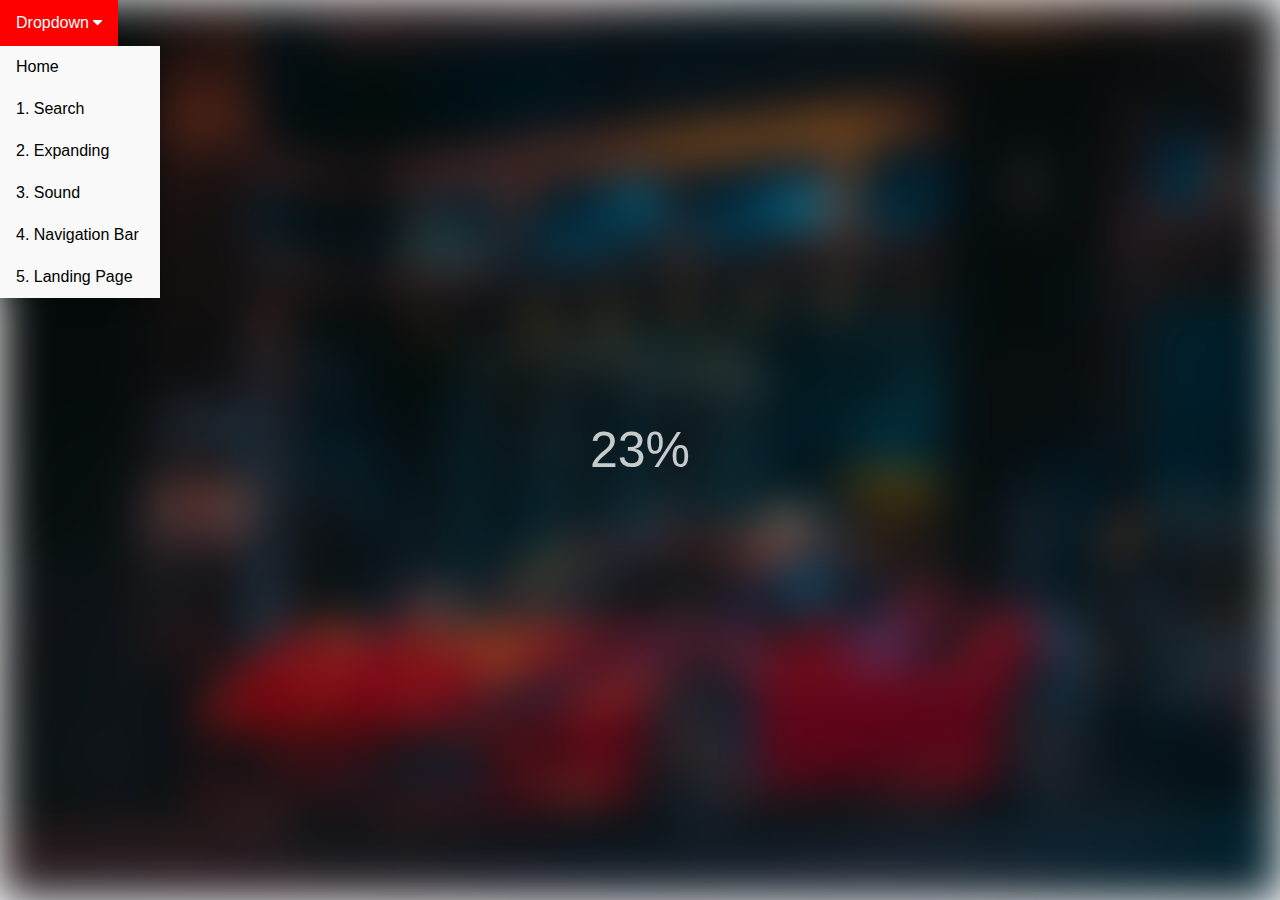
<file: loading.html>
<!DOCTYPE HTML>
<html lang="en">
    <head>
        <title>Loading</title>
        <link rel="stylesheet" href="css/loading.css">
        <link rel="stylesheet" href="websiteEdit.css">
        <link rel="stylesheet" href="websiteEdit.css">
    <meta name="viewport" content="width=device-width, initial-scale=1">
<link rel="stylesheet" href="https://cdnjs.cloudflare.com/ajax/libs/font-awesome/4.7.0/css/font-awesome.min.css">
    </head>

    <body>
        <div class="bg"></div>
        <div class="loading-text">0%</div>
    <div class="web">
        <div class="navbar">
            <div class="dropdown">
              <button class="dropbtn">Dropdown
                <i class="fa fa-caret-down"></i>
              </button>
              <div class="dropdown-content">
                <a href="websiteEdit.html">Home</a>
                <a href="search.html">1. Search</a>
                <a href="expanding.html">2. Expanding</a>
                <a href="sound.html">3. Sound</a>
                <a href="navigation.html">4. Navigation Bar</a>
                <a href="landingPage.html">5. Landing Page</a>

              </div>
            </div>
          </div>
    </div>
    </body>
    <script src="js/loading.js"></script>
</html>
</file>
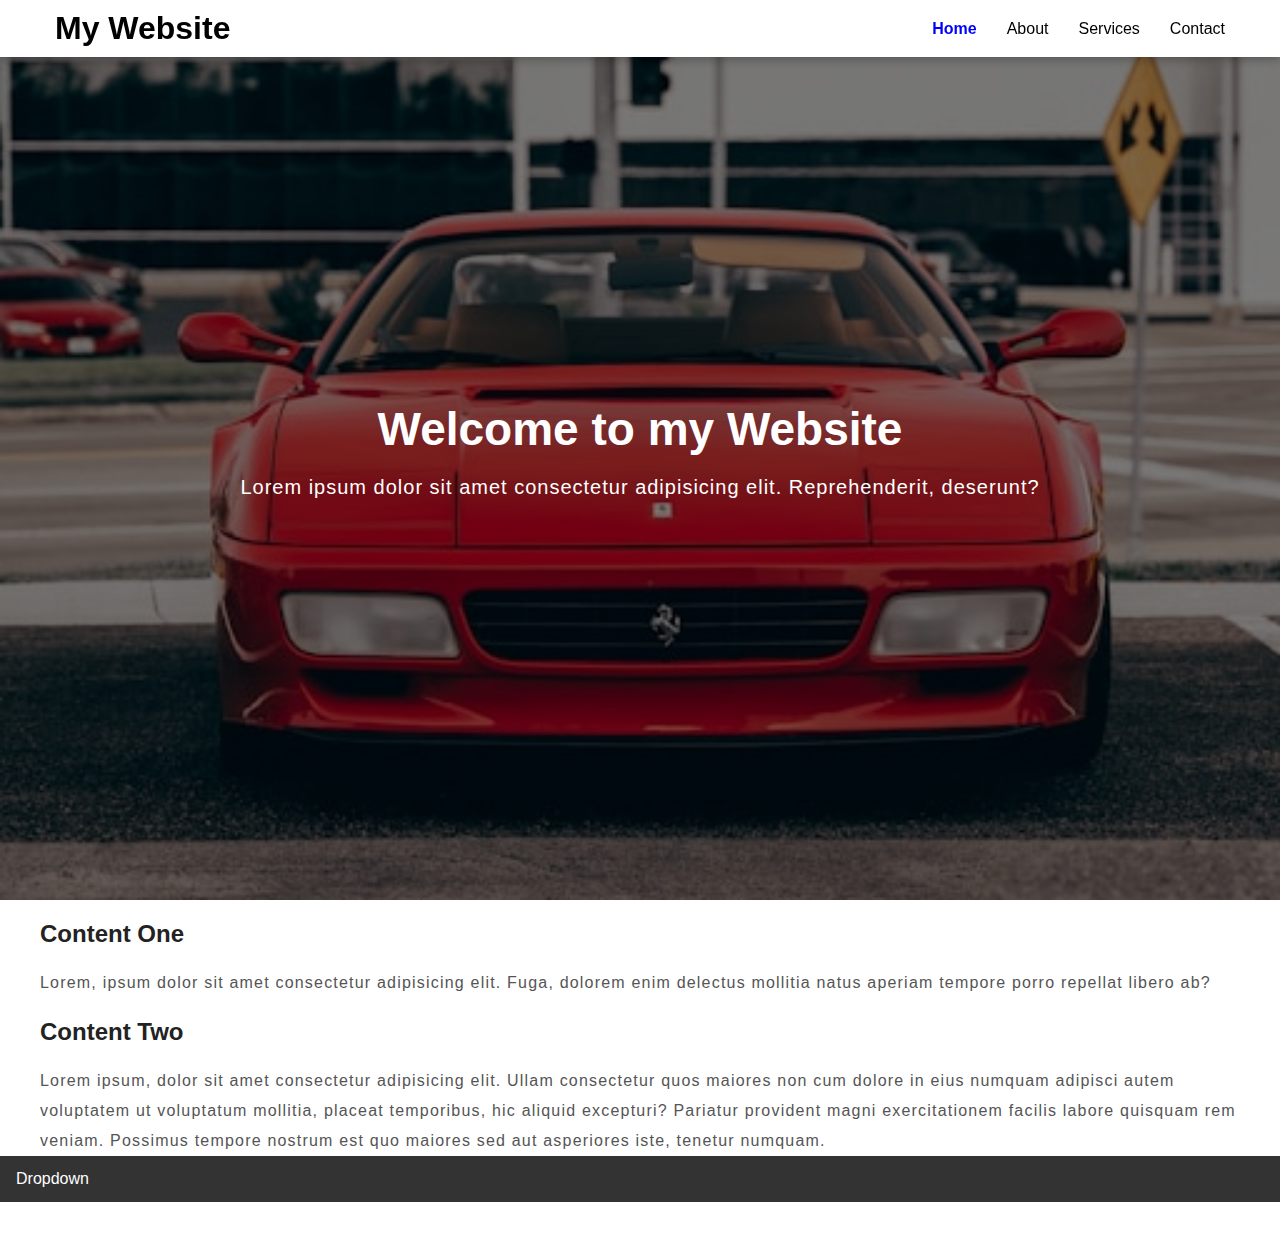
<file: navigation.html>
<!DOCTYPE html>
<html lang="en">
<head>
    <meta charset="UTF-8">
    <meta name="viewport" content="width=device-width, initial-scale=1.0">
    <title>Navigation</title>
    <link rel="stylesheet" href="css/navigation.css">
    <link rel="stylesheet" href="websiteEdit.css">
</head>
<body>
<nav class="nav active">
    <div class="container">
        <h1 class="logo"><a href="navigation.html">My Website</a></h1>
        <ul>
            <li><a href="#" class="current">Home</a></li>
            <li><a href="#">About</a></li>
            <li><a href="#">Services</a></li>
            <li><a href="#">Contact</a></li>
        </ul>
    </div>
</nav>

<div class="hero">
    <div class="container">
        <h1>Welcome to my Website</h1>
        <p>Lorem ipsum dolor sit amet consectetur adipisicing elit. Reprehenderit, deserunt?</p>
    </div>
</div>
<section class="container content">
    <h2>Content One</h2>
    <p>Lorem, ipsum dolor sit amet consectetur adipisicing elit. Fuga, dolorem enim delectus mollitia natus aperiam tempore porro repellat libero ab?</p>
    <h3>Content Two</h3>
    <p>Lorem ipsum, dolor sit amet consectetur adipisicing elit. Ullam consectetur quos maiores non cum dolore in eius numquam adipisci autem voluptatem ut voluptatum mollitia, placeat temporibus, hic aliquid excepturi? Pariatur provident magni exercitationem facilis labore quisquam rem veniam. Possimus tempore nostrum est quo maiores sed aut asperiores iste, tenetur numquam.</p>
</section>
</div>
<div class="navbar">
    <div class="dropdown">
      <button class="dropbtn">Dropdown
        <i class="fa fa-caret-down"></i>
      </button>
      <div class="dropdown-content">
        <a href="websiteEdit.html">Home</a>
        <a href="search.html">1. Search</a>
        <a href="loading.html">2. Loading</a>
        <a href="expanding.html">3. Expanding</a>
        <a href="navigation.html">4. Navigation Bar</a>
        <a href="landingPage.html">5. Landing Page</a>

      </div>
    </div>
  </div>
</body>
<script src="js/navigation.js"></script>
</html>
</file>
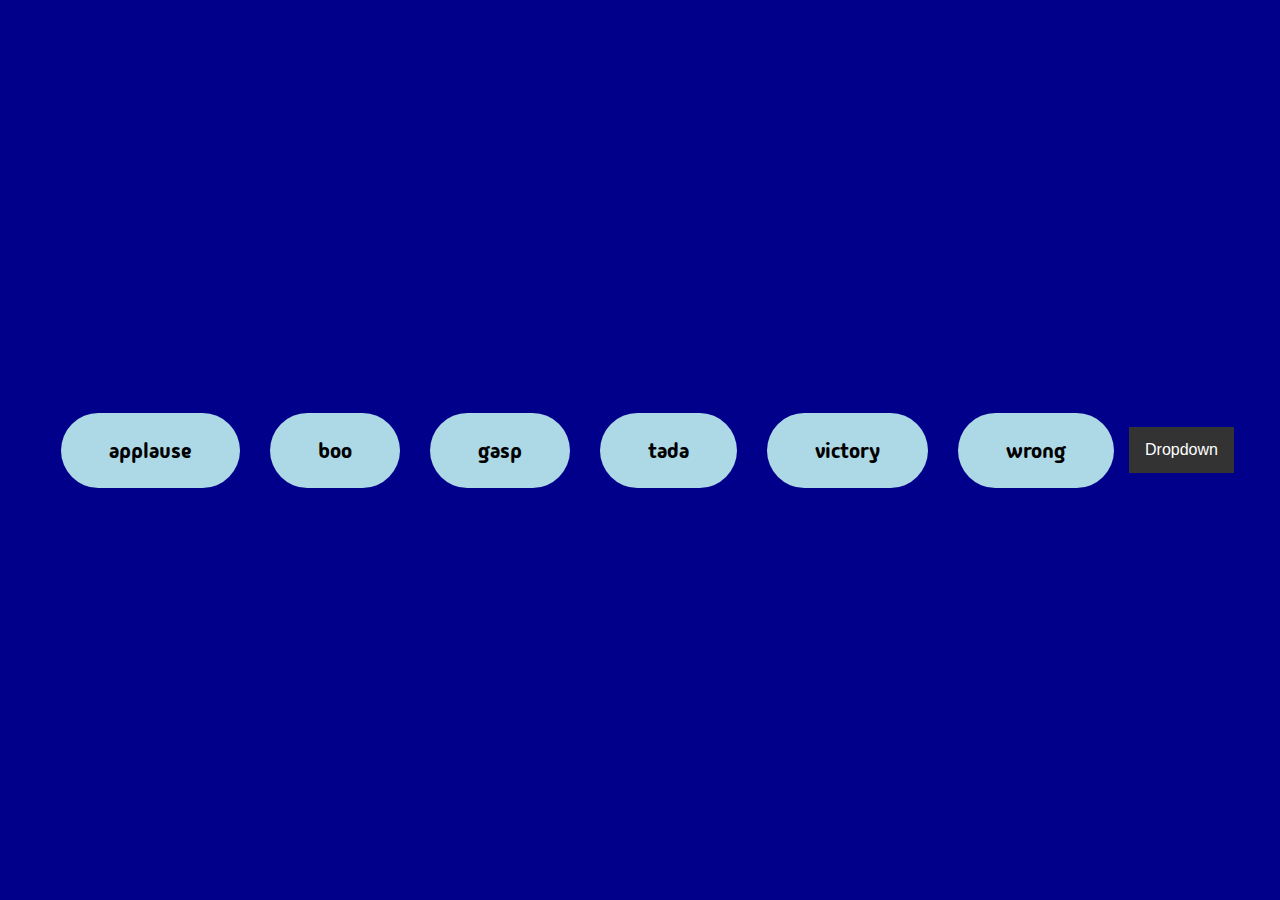
<file: sound.html>
<!DOCTYPE html>
<html lang="en">
    <head>
        <title>Sound</title>
        <link rel="stylesheet" href="css/sound.css">
        <link rel="stylesheet" href="websiteEdit.css">
    </head>
    <body>
        <audio id="applause" src="sounds/applause.mp3"></audio>
        <audio id="boo" src="sounds/boo.mp3"></audio>
        <audio id="gasp" src="sounds/gasp.mp3"></audio>
        <audio id="tada" src="sounds/tada.mp3"></audio>
        <audio id="victory" src="sounds/victory.mp3"></audio>
        <audio id="wrong" src="sounds/wrong.mp3"></audio>

        <div id="buttons">

        </div>
        <div class="navbar">
            <div class="dropdown">
              <button class="dropbtn">Dropdown
                <i class="fa fa-caret-down"></i>
              </button>
              <div class="dropdown-content">
                <a href="websiteEdit.html">Home</a>
                <a href="search.html">1. Search</a>
                <a href="loading.html">2. Loading</a>
                <a href="expanding.html">3. Expanding</a>
                <a href="navigation.html">4. Navigation Bar</a>
                <a href="landingPage.html">5. Landing Page</a>

              </div>
            </div>
          </div>
    </body>
    <script src="js/sound.js"></script>
</html>
</file>
<file: css/loading.css>
@import url('https://fonts.googleapis.com/css2?family=Anton&display=swap');


body{
    font-family: "Anton", sans-serif;
    font-weight: 400;
    font-style: normal;
    height: 100vh;
    display: flex;
    align-items: center;
    justify-content: center;
    margin: 0;
}

.loading-text {
    font-size: 50px;
    color: white;
    opacity: 1;
}


.bg {
    height: 100vh;
    width: 100vw;
    position: absolute;
    z-index: -1;
    background-image: url("images/Ferrari.avif");
    background-position: center;
    background-size: cover;
    background-repeat: no-repeat;
    filter: blur(0px);
}
.web {
        position: absolute;
        top: 0;
        left: 0;
}
</file>
<file: websiteEdit.css>
body {
    font-family: Arial, Helvetica, sans-serif;
  }

  .navbar {
    overflow: hidden;
    background-color: #333;
  }

  .navbar a {
    float: left;
    font-size: 16px;
    color: white;
    text-align: center;
    padding: 14px 16px;
    text-decoration: none;
  }

  .dropdown {
    float: left;
    overflow: hidden;
  }

  .dropdown .dropbtn {
    font-size: 16px;
    border: none;
    outline: none;
    color: white;
    padding: 14px 16px;
    background-color: inherit;
    font-family: inherit;
    margin: 0;
  }

  .navbar a:hover, .dropdown:hover .dropbtn {
    background-color: red;
  }

  .dropdown-content {
    display: none;
    position: absolute;
    background-color: #f9f9f9;
    min-width: 160px;
    box-shadow: 0px 8px 16px 0px rgba(0,0,0,0.2);
    z-index: 1;
  }

  .dropdown-content a {
    float: none;
    color: black;
    padding: 12px 16px;
    text-decoration: none;
    display: block;
    text-align: left;
  }

  .dropdown-content a:hover {
    background-color: #ddd;
  }

  .dropdown:hover .dropdown-content {
    display: block;
  }
</file>
<file: css/navigation.css>
@import url('https://fonts.googleapis.com/css2?family=Anta&family=Anton&family=Charm:wght@400;700&family=Madimi+One&family=Micro+5&display=swap');

* {
    box-sizing: border-box;
    margin: 0;
    padding: 0;
}



body {
    color: #222;
    padding-bottom: 50px;
    font-family: "Anta", sans-serif;

}

.container {
    max-width: 1200px;
    margin: 0 auto;
}

.hero {
    background-image: url(images/FerrariTest.jpg);
    background-repeat: no-repeat;
    background-size: cover;
    background-position: bottom center;
    height: 100vh;
    color: white;
    display: flex;
    justify-content: center;
    align-items: center;
    text-align: center;
    position: relative;
    margin-bottom: 20px;
    z-index: -2;

}

.hero::before {
    content: '';
    position: absolute;
    top: 0;
    left: 0;
    width: 100%;
    height: 100%;
    background-color: rgba(0,0,0,0.5);
    z-index: -1;
}


.hero h1 {
    font-size: 46px;
    margin: 0 0 20px;
}

.hero p{
    font-size: 20px;
    letter-spacing: 1px;
}

.content h2, .content h3 {
    font-size: 150%;
    margin: 20px 0;
}

.content p {
    color: #555;
    line-height: 30px;
    letter-spacing: 1.2px;
}

.nav {
    position: fixed;
    background-color: #222;
    top: 0;
    left: 0;
    right: 0;
    transition: all 0.3s ease-in-out;
}

.nav .container{
    display: flex;
    justify-content: space-between;
    align-items: center;
    padding: 20px 0;
    transition: all 0.3s ease-in-out;
}

.nav ul {
    display: flex;
    list-style-type: none;
    align-items: center;
    justify-content: center;
}

.nav a {
    color: white;
    text-decoration: none;
    padding: 7px 15px;
    transition: all 0.3s ease-in-out;

}

.nav.active{
    background-color: white;
    box-shadow: 0 2px 10px rgba(0,0,0,0.3)
}

.nav.active a {
    color:black;
}

.nav.active .container {
    padding: 10px 0;
}

.nav a.current,
.nav a:hover {
    color: blue;
    font-weight: bold;
}
</file>
<file: css/sound.css>
@import url('https://fonts.googleapis.com/css2?family=Anton&family=Charm:wght@400;700&family=Madimi+One&family=Micro+5&display=swap');

* {

    box-sizing: border-box;
}

body {
    background-color: Darkblue;
    height: 100vh;
    display: flex;
    align-items: center;
    justify-content: center;
    margin: 0;
}

.btn
{
    cursor: pointer;
    background-color: LightBlue;
    font-size: 1.3rem;
    padding: 1.5rem 3rem;
    color: black;
    cursor: pointer;
    margin: 15px;
    border-radius: 50px;
    border: 0;
    font-family: "Madimi One", sans-serif;
    position: relative;
}

.btn:hover{
    opacity: 0.9;
}
</file>
